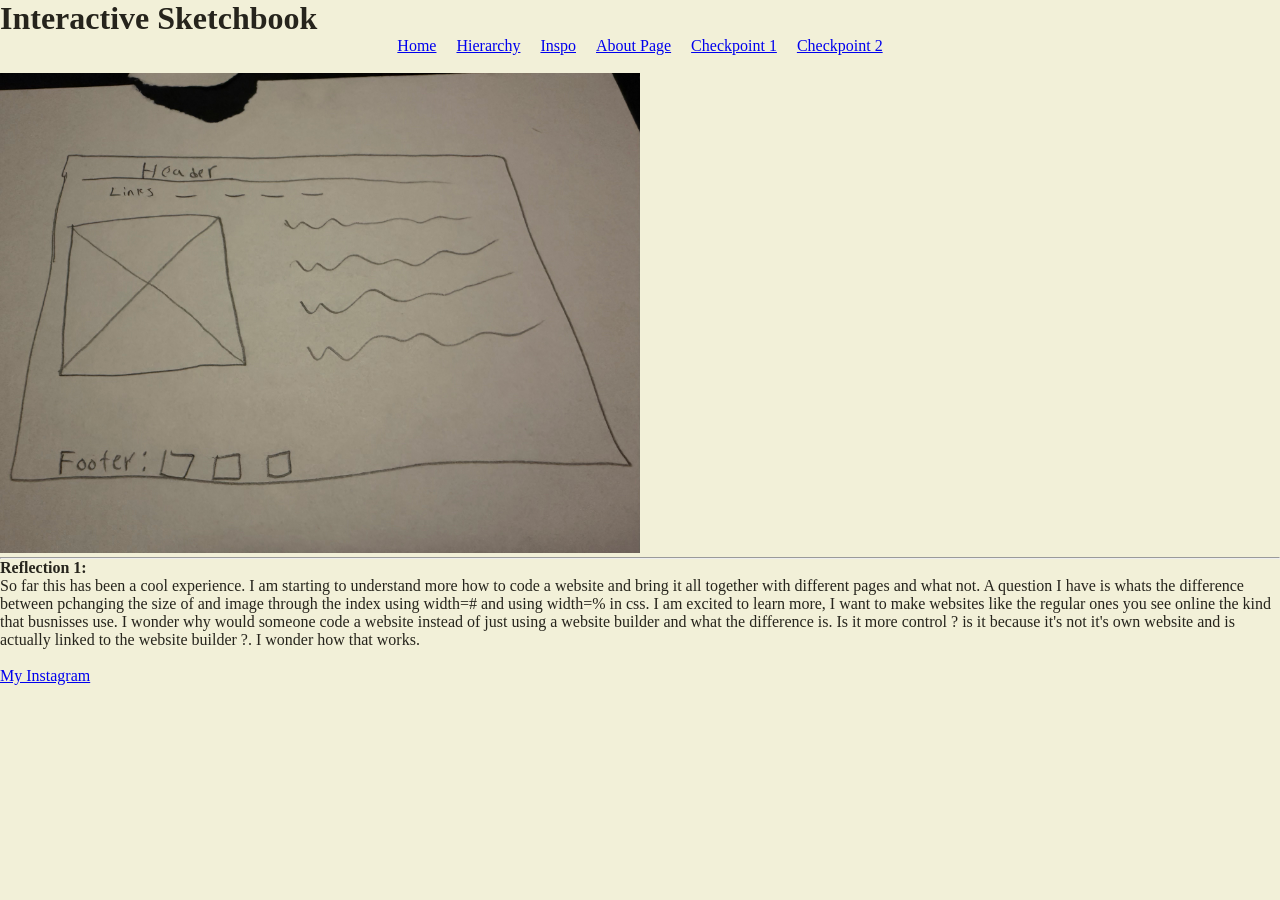
<file: index.html>
<!DOCTYPE html>
<html lang="en">
  <head>
    <meta charset="UTF-8">
    <link rel="stylesheet" href="css/style.css">
    <title>Interactive Sketchbook</title>
  </head>
  <body>
    <h1>Interactive Sketchbook</h1>
    <nav> <a href="index.html">Home</a>
      <a href="1_Hierarchy/Hierarchy.html">Hierarchy</a>
    <a href="3_Inspo/Inspo.html">Inspo</a>
  <a href="4_About Page/Aboutpage.html">About Page</a>
  <a href="checkpoint_1/Checkpoint_one.html">Checkpoint 1</a>
  <a href="checkpoint_2/checkpoint_2.html">Checkpoint 2</a>
  
  </nav>

<br>
<img src="Wireframe.jpeg" alt="Website Wireframe">
<hr>
<h4>Reflection 1:</h4>
<p>So far this has been a cool experience. I am starting to understand more how to code a website and bring it all together with different pages and what not. A question I have is whats the difference between pchanging the size of and image through the index using width=# and using width=% in css. I am excited to learn more, I want to make websites like the regular ones you see online the kind that busnisses use. I wonder why would someone code a website instead of just using a website builder and what the difference is. Is it more control ? is it because it's not it's own website and is actually linked to the website builder ?. I wonder how that works.
   </p>
   <br>

   <footer>
    <a href="https://www.instagram.com/sarwieh._?stkn=NTc4MTIwNjQ2YQ%3D%3D&utm_source=qr">My Instagram</a>
  </footer>


  </body>
</html>
</file>
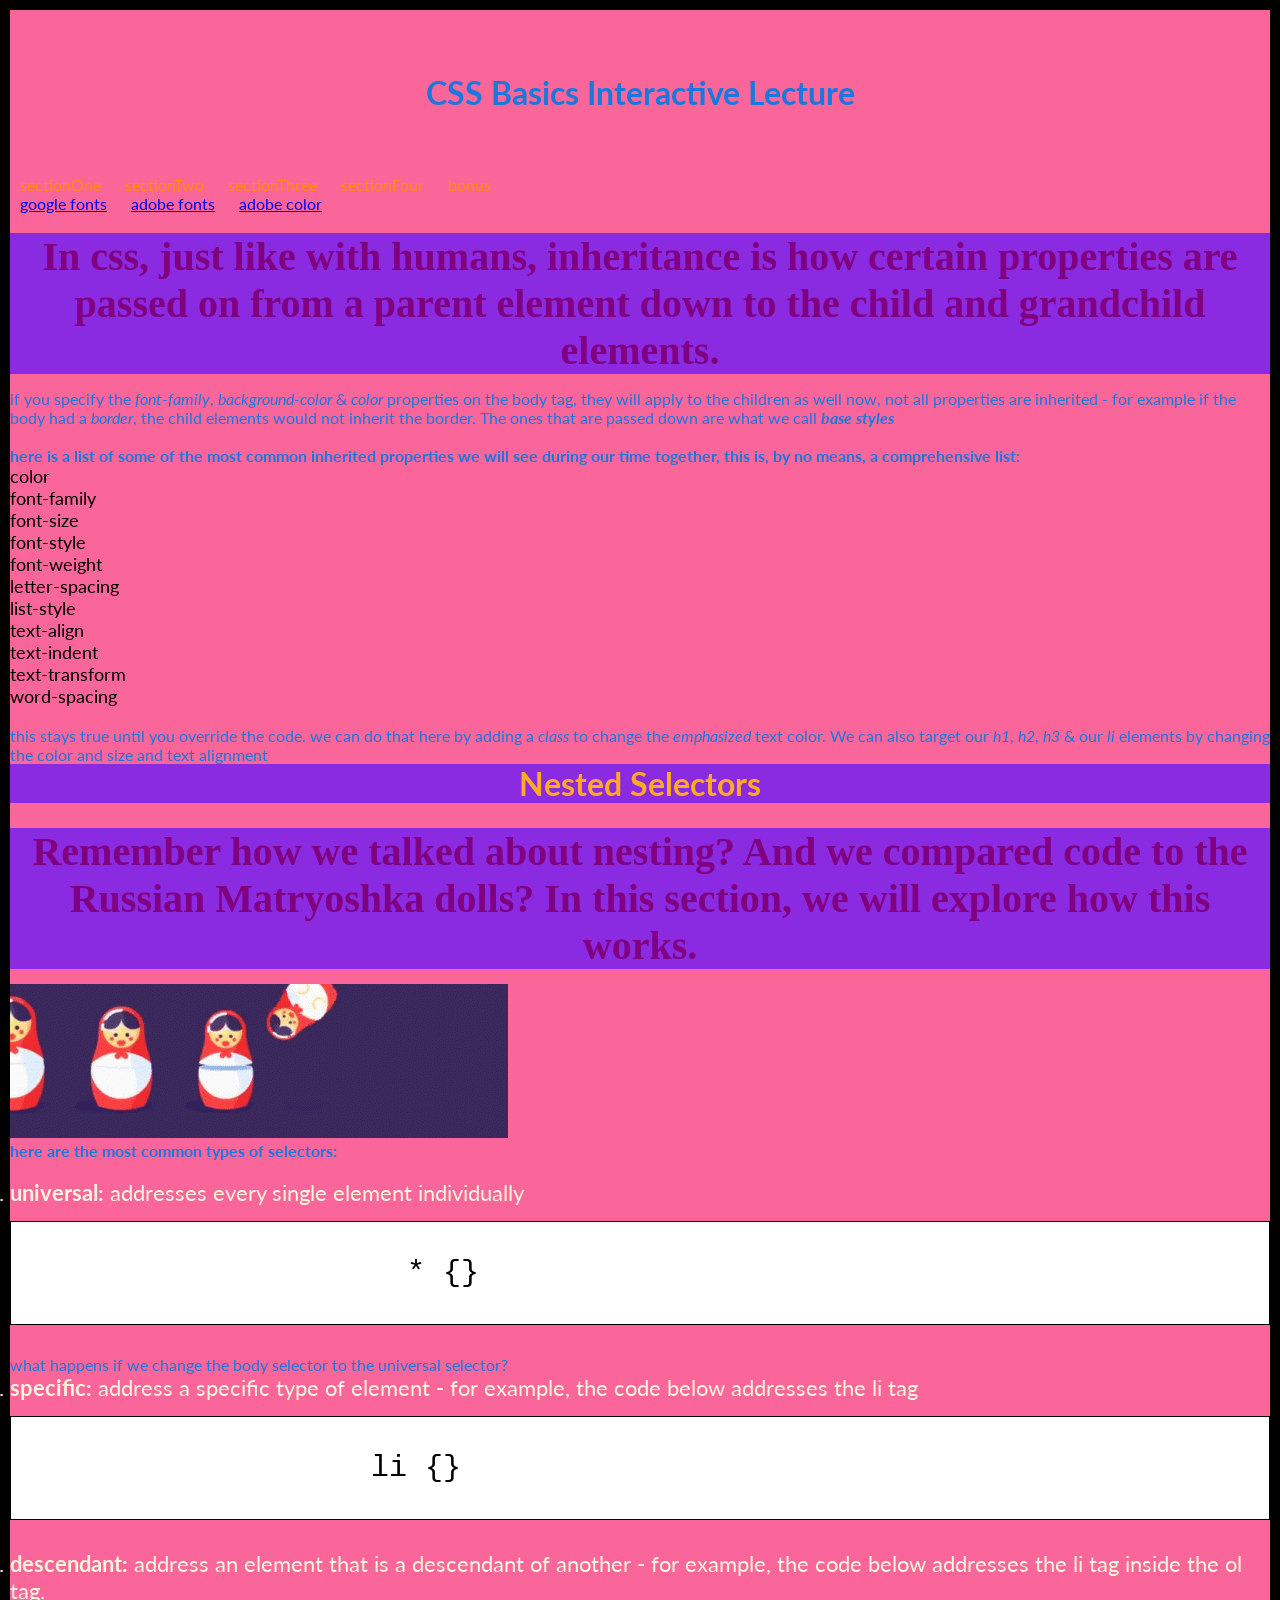
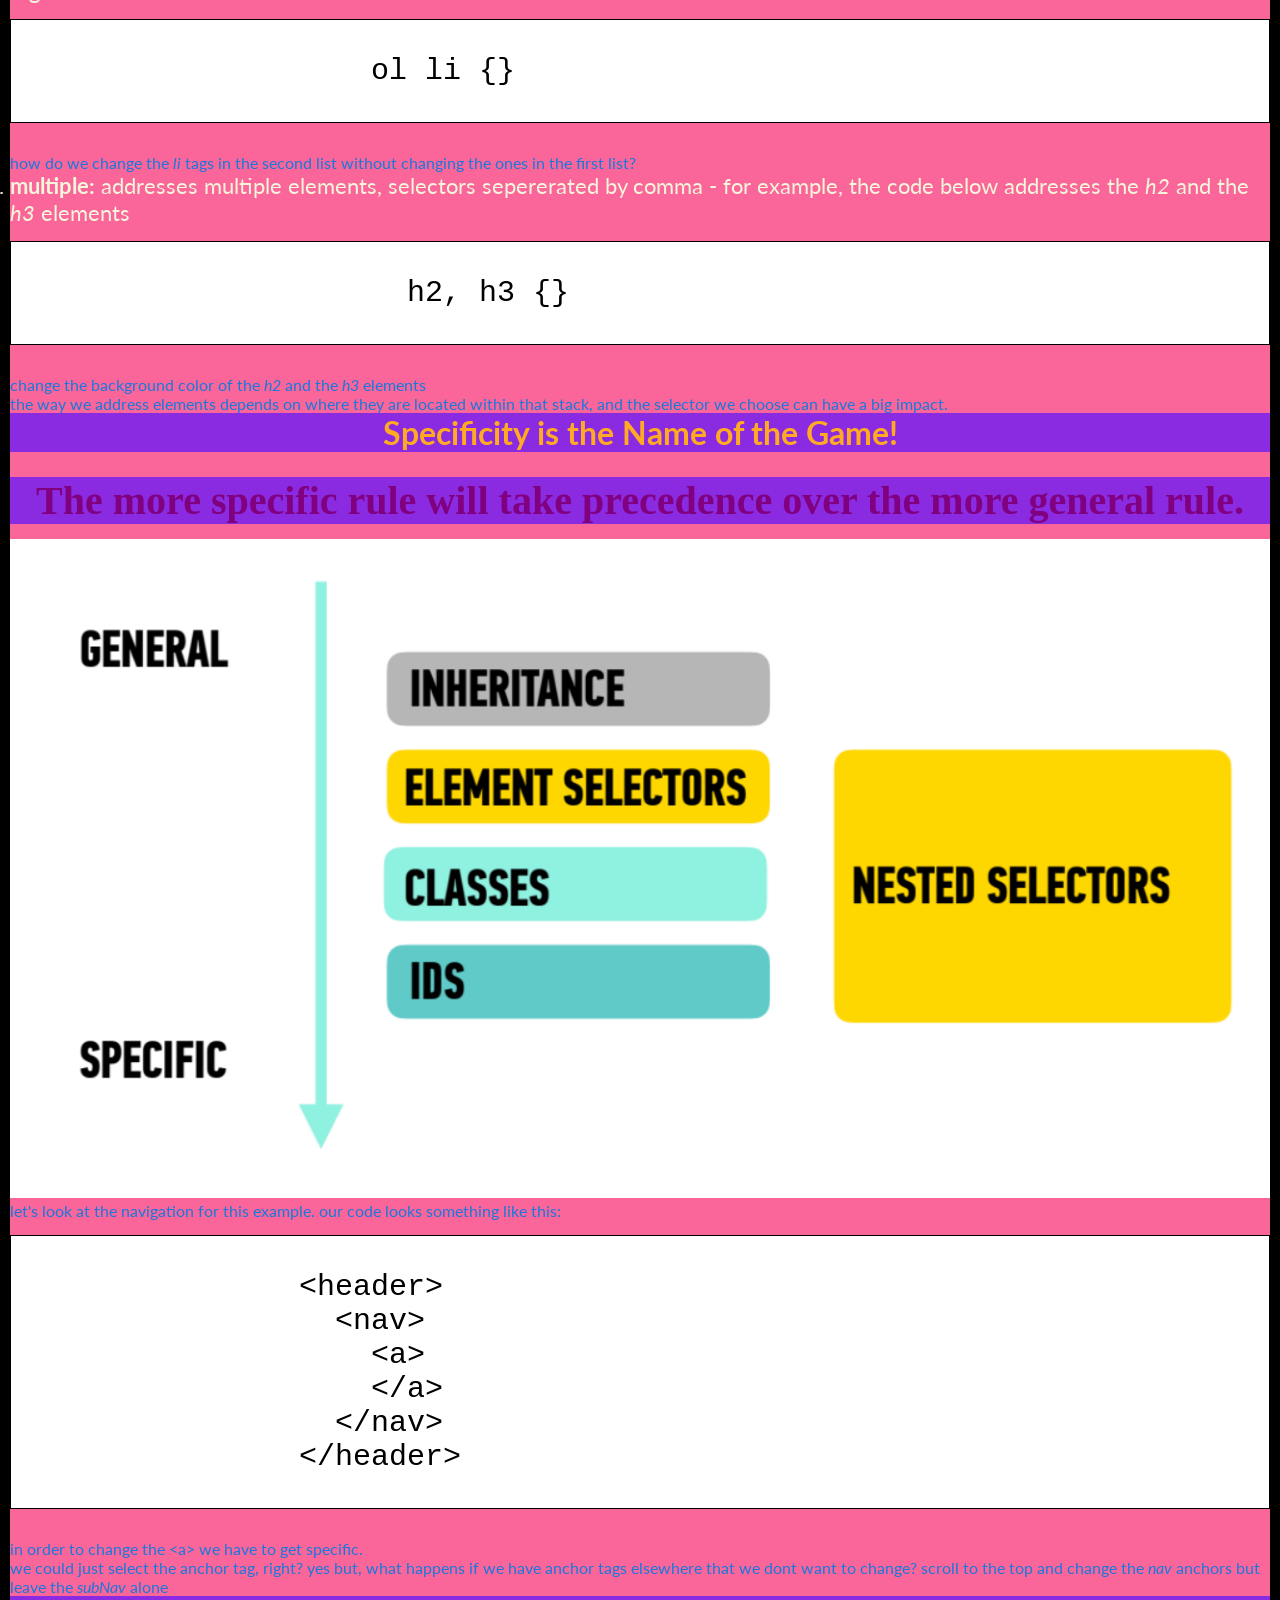
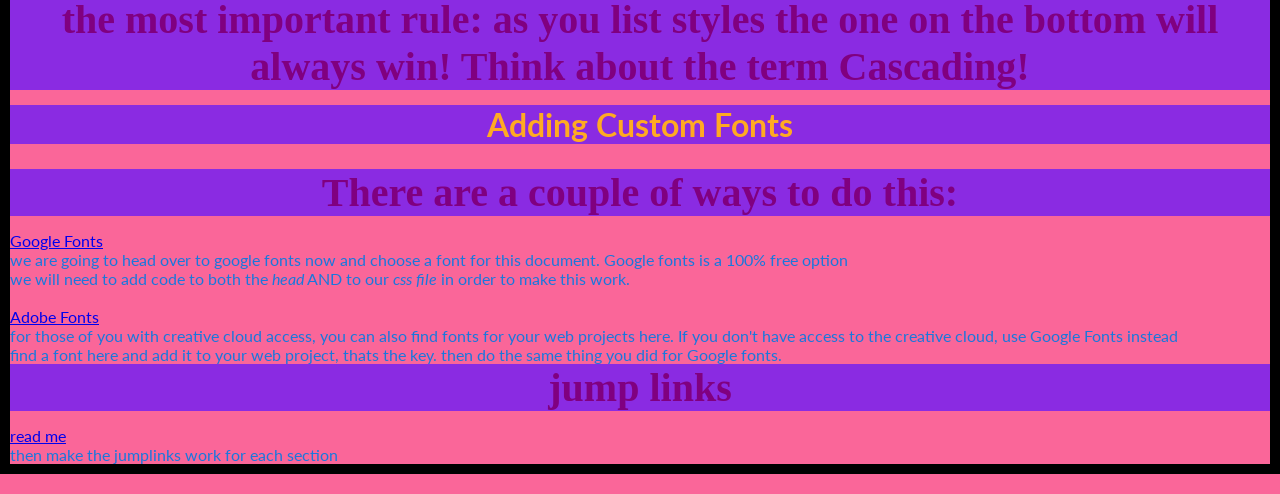
<file: cssBasicsInteractiveSlides/index.html>
<!DOCTYPE html>
<html lang="en">
  <head>
    <meta charset="UTF-8">
    <title>CSS Basics Lecture</title>
<!-- STEP 10. search for Lato and add it to the head using the provided link tags. Also add it to the CSS file using the font-family property and font values to complete the declaration -->

<!-- Step 1. add a path to the stylesheet located in the css folder -->

<link rel="stylesheet" href="css/mainStyle.css">

<link rel="preconnect" href="https://fonts.googleapis.com">
<link rel="preconnect" href="https://fonts.gstatic.com" crossorigin>
<link href="https://fonts.googleapis.com/css2?family=Isometra&family=Lato:ital,wght@0,100;0,300;0,400;0,700;0,900;1,100;1,300;1,400;1,700;1,900&family=Lobster+Two:ital,wght@0,400;0,700;1,400;1,700&display=swap" rel="stylesheet">

  </head>
  <body>

    <header>
      <h1> CSS Basics Interactive Lecture</h1>
        <nav>
          <!-- more on the navigation a little later, we will come back to this. -->
          <a href="#one">sectionOne</a>
          <a href="#two">sectionTwo</a>
          <a href="#three">sectionThree</a>
          <a href="#four">sectionFour</a>
          <a href="#bonus">bonus</a>
        </nav>
        <div id="resourceNav">
          <a href="https://fonts.google.com/">google fonts</a>
          <a href="https://fonts.adobe.com/">adobe fonts</a>
          <a href="https://color.adobe.com/create/color-wheel">adobe color</a>
        </div>
    </header>

      <section id="one">
        <h3>
          In css, just like with humans, inheritance is how certain properties are passed on from a parent element down to the child and grandchild elements.
        </h3>
          <p>if you specify the <em>font-family</em>, <em>background-color</em> & <em>color</em> properties on the body tag, they will apply to the children as well
<!-- STEP 2. add font family arial, helvetica to body -->
<!-- STEP 2. bisque color to body -->
<!-- STEP 2. #1010ff color to text in body -->
            now, not all properties are inherited - for example if the body had a <em>border</em>, the child elements would not inherit the border.
<!-- STEP 3. add border to body, the syntax is 1px solid black, we will discuss borders a little later.--> 
            The ones that are passed down are what we call <strong><em>base styles</em></strong></p>
          <br>
          <p><strong>
            here is a list of some of the most common inherited properties we will see during our time together, this is, by no means, a comprehensive list:</strong>
          </p>
            <ul>
              <li>color</li>
              <li>font-family</li>
              <li>font-size</li>
              <li>font-style</li>
              <li>font-weight</li>
              <li>letter-spacing</li>
              <li>list-style</li>
              <li>text-align</li>
              <li>text-indent</li>
              <li>text-transform</li>
              <li>word-spacing</li>
            </ul>
            <br>
          <p>this stays true until you override the code. we can do that here by adding a <em>class</em> to change the <em>emphasized</em> text color. 
<!-- STEP 4. create a class="redEm" and add it to all em tags using the search and replace feature in VSC.-->
<!-- STEP 4. target the redEm class and change the color to red.-->
          We can also target our <em>h1</em>, <em>h2</em>, <em>h3</em> &  our <em>li</em> elements by changing the color and size and text alignment</p>
<!-- STEP 5. change color and size of the h2 and li tags and make the h3 tag center aligned -->
    </section>

<!-- this is how we comment out code. the shortcut is command+/ it is useful for adding notes and for parsing or debugging. We can also use it in our css to help organize -->

<!-- STEP 6. lets give each section its own id so we can style it later, we will call this "two" -->

    <section id="two"> 
      <h2>Nested Selectors</h2>
        <h3>Remember how we talked about nesting? And we compared code to the Russian Matryoshka dolls? In this section, we will explore how this works.</h3>
          <img src="img/matryoshka.gif" alt="gif of nesting Matryoshka dolls">
          <br>
          <p><strong>here are the most common types of selectors:</strong></p>
          <br>
            <ol>
              <li><strong>universal:</strong> addresses every single element individually</li>
                <pre>
                  <code>
                      * {} 
                  </code>
                </pre>
          <p>what happens if we change the body selector to the universal selector?</p>
<!-- STEP 7. change body to * to show the difference, don't forget to change it back - add a * selector and reset margins to 0, best practices to always do this -->
              <li><strong>specific:</strong> address a specific type of element - for example, the code below addresses the li tag</li>
                <pre>
                  <code>
                    li {} 
                  </code>
                </pre>
              <li><strong>descendant:</strong> address an element that is a descendant of another - for example, the code below addresses the li tag inside the ol tag.</li>
                <pre>
                  <code>
                    ol li {} 
                  </code>
                </pre>
          <p>how do we change the <em>li</em> tags in the second list without changing the ones in the first list?</p>
<!-- STEP 8. practice using descendant selectors-->
              <li><strong>multiple:</strong> addresses multiple elements, selectors sepererated by comma - for example, the code below addresses the <em>h2</em> and the <em>h3</em> elements</li>
                  <pre>
                    <code>
                      h2, h3 {} 
                    </code>
                  </pre>
          <p>change the background color of the <em>h2</em> and the <em>h3</em> elements</p>
<!--  STEP 8. practice using descendant selectors--> 
 
          <p>the way we address elements depends on where they are located within that stack, and the selector we choose can have a big impact.</p>
            </ol>
    </section>

    <section id="three">
      <h2>Specificity is the Name of the Game!</h2>
        <h3>The more specific rule will take precedence over the more general rule.</h3>
          <img id="specificity" src="img/specific.png" alt="order of specificity">
          <br>
          <p>let's look at the navigation for this example. our code looks something like this:</p>
            <pre>
              <code>
                &lt;header&gt;
                  &lt;nav&gt;
                    &lt;a&gt;
                    &lt;/a&gt;
                  &lt;/nav&gt;
                &lt;/header&gt;
              </code>
            </pre>
        <p>in order to change the &lt;a&gt; we have to get specific.</p>
<!--  STEP 9. list out the hierarchy for the header until just the nav changes -->
        <p>we could just select the anchor tag, right? yes but, what happens if we have anchor tags elsewhere that we dont want to change? scroll to the top and change the <em>nav</em> anchors but leave the <em>subNav</em> alone</p>

      <h3>the most important rule: as you list styles the one on the bottom will always win! Think about the term Cascading!</h3>
<!--  STEP 10. add a new h3 selector under the previous to show that it will change -->
    </section>

    <section id="four"> 
      <h2>
        Adding Custom Fonts
      </h2>
        <h3>There are a couple of ways to do this:</h3>
            <a href="https://fonts.google.com/" target="_blank">Google Fonts</a>
          <p> we are going to head over to google fonts now and choose a font for this document. Google fonts is a 100% free option</p>
          <p> we will need to add code to both the <em>head</em> AND to our <em>css file</em> in order to make this work.</p>
          <br>
<!-- STEP 10. search for Lato and add it to the head using the provided link tags. Also add it to the CSS file using the font-family property and font values to complete the declaration -->
            <a href="https://fonts.adobe.com/" target="_blank">Adobe Fonts</a>
          <p> for those of you with creative cloud access, you can also find fonts for your web projects here. If you don't have access to the creative cloud, use Google Fonts instead</p>
          <p>find a font here and add it to your web project, thats the key. then do the same thing you did for Google fonts.</p>
    </section>

    <section id="bonus">
      <h3>jump links</h3>
        <a href="https://www.w3docs.com/snippets/html/how-to-create-an-anchor-link-to-jump-to-a-specific-part-of-a-page.html">read me</a>
        <p>then make the jumplinks work for each section</p>
<!-- STEP 11. make the jump links work. -->
    </section>
    <section>
      <!-- STEP 12. what did you learn here? remember to add your reflections to this page. -->
      <!-- STEP 13. next you need to add this page to your Interactive Sketchbook. Remember to add your navigation so that you
       can get to and from this page within your sketchbook. Where and how will you add it? the design choice is up to you.. -->
    </section>
  </body>
</html>
</file>
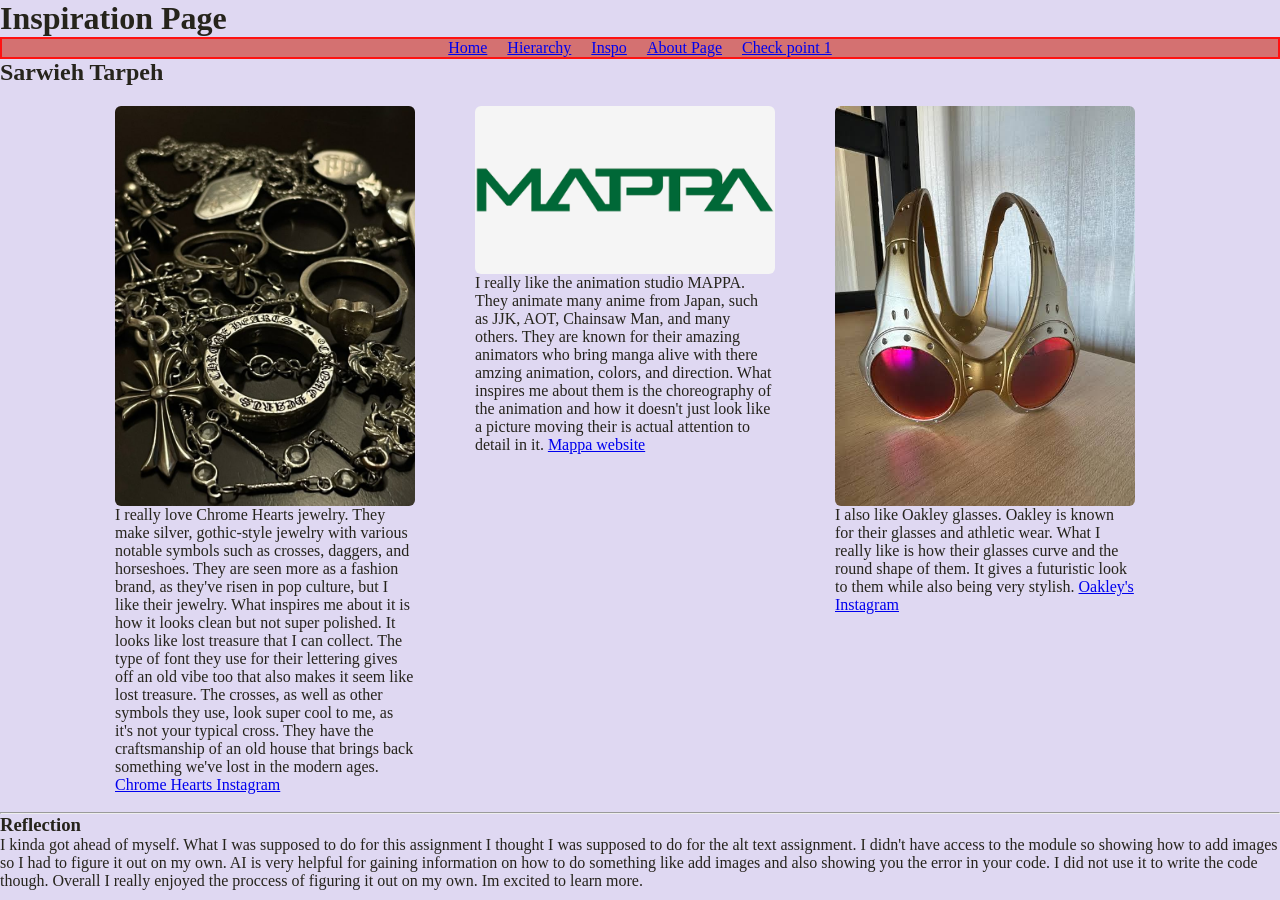
<file: 3_Inspo/Inspo.html>
<!DOCTYPE html>
<html lang="en">
  <head>
    <meta charset="UTF-8">
    <link rel="stylesheet" href="css/Inspo.css">
    <title>template</title>
  </head>
  <body> 

    <h1>Inspiration Page</h1>
    <nav> <a href="../index.html">Home</a>
      <a href="../1_Hierarchy/Hierarchy.html">Hierarchy</a>
    <a href="3_Inspo/Inspo.html">Inspo</a>
  <a href="../4_About Page/Aboutpage.html">About Page</a>
  <a href="../checkpoint_1/Checkpoint_one.html">Check point 1</a>
  </nav>

    <h2>Sarwieh Tarpeh</h2>

    <div class="imgcontainer">


     <div class="contentcards"> 
    <img src="chrome-Hearts-Image.jpg" alt="Chrome hearts Jewelery" width="300">
    <p> I really love Chrome Hearts jewelry. They make silver, gothic-style jewelry with various notable symbols such as crosses, daggers, and horseshoes. They are seen more as a fashion brand, as they've risen in pop culture, but I like their jewelry. What inspires me about it is how it looks clean but not super polished. It looks like lost treasure that I can collect. The type of font they use for their lettering gives off an old vibe too that also makes it seem like lost treasure. The crosses, as well as other symbols they use, look super cool to me, as it's not your typical cross. They have the craftsmanship of an old house that brings back something we've lost in the modern ages. <a href=https://www.instagram.com/chromeheartsofficial/?hl>Chrome Hearts Instagram</a>
     </div>

      <br>

      <div class="contentcards">
    <img src="Mappa.png" alt="Mappa Logo" width="300">
  
    <p>I really like the animation studio MAPPA. They animate many anime from Japan, such as JJK, AOT, Chainsaw Man, and many others. They are known for their amazing animators who bring manga alive with there amzing animation, colors, and direction. What inspires me about them is the choreography of the animation and how it doesn't just look like a picture moving their is actual attention to detail in it. <a href=Works-https://www.mappa.co.jp/en/works-en>Mappa website</a>
    </p>
    </div>
<br>

    <div class="contentcards">
    <img src="Oakley-Sunglasses.jpeg" alt="Oakley over the top sunglasses" width="300">
     <p> I also like Oakley glasses. Oakley is known for their glasses and athletic wear. What I really like is how their glasses curve and the round shape of them. It gives a futuristic look to them while also being very stylish. <a href=https://www.instagram.com/oakley>Oakley's Instagram</a>
    </p>
        </div>
    <br>
    </div>

    <br>

    <hr>
    <h3>Reflection</h3>
   <p>I kinda got ahead of myself. What I was supposed to do for this assignment I thought I was supposed to do for the alt text assignment. I didn't have access to the module so showing how to add images so I had to figure it out on my own. AI is very helpful for gaining information on how to do something like add images and also showing you the error in your code. I did not use it to write the code though. Overall I really enjoyed the proccess of figuring it out on my own. Im excited to learn more.</p>


    










  </body>
</html>
</file>
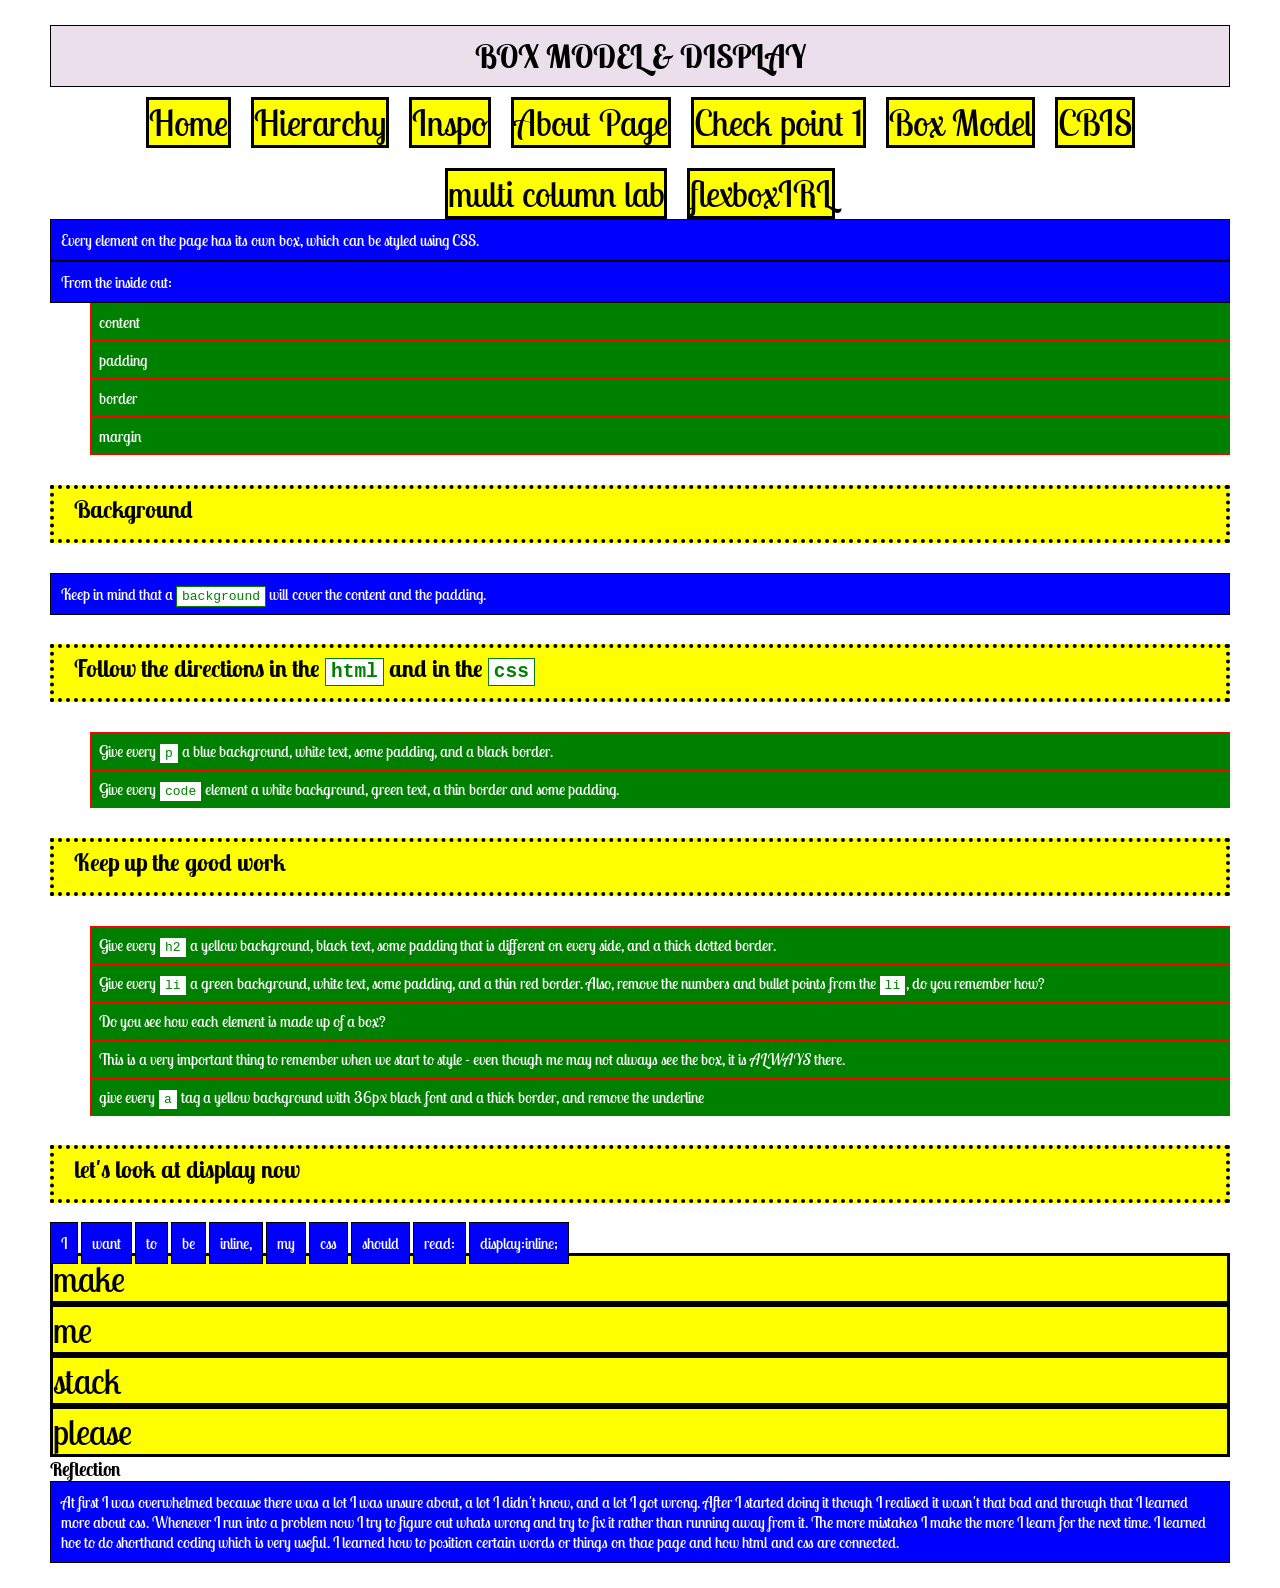
<file: box_model/box_model.html>
<!DOCTYPE html>
<html>
	<head>
	    <meta charset="utf-8">
	    <title>Box Model & Display</title>
<!-- add link to stylesheet --> <link rel="stylesheet" href="css/style.css">
<!-- add custom font link from google fonts: hint this shoulb be a <link> --> 
 <link rel="preconnect" href="https://fonts.googleapis.com">
<link rel="preconnect" href="https://fonts.gstatic.com" crossorigin>
<link href="https://fonts.googleapis.com/css2?family=Lobster+Two:ital,wght@0,400;0,700;1,400;1,700&display=swap" rel="stylesheet">

	</head>
	<body>

		<h1>Box Model & Display</h1>
		<nav> <a href="../index.html">Home</a>
      <a href="../1_Hierarchy/Hierarchy.html">Hierarchy</a>
    <a href="../3_Inspo/Inspo.html">Inspo</a>
  <a href="../4_About Page/Aboutpage.html">About Page</a>
  <a href="../checkpoint_1/Checkpoint_one.html">Check point 1</a>
  <a href="../box_model/box_model.html">Box Model</a>
  <a href="../cssBasicsInteractiveSlides/cssBasicsInteractiveSlides.html">CBIS</a>
  <a href="../multi_column_lab/multi_column_lab.html">multi column lab</a>
  <a href="../flexboxIRL/flexboxIRL.html">flexboxIRL</a>
  </nav>

		<p>Every element on the page has its own box, which can be styled using CSS.</p>
		<p>From the inside out:</p>
		<ol>
			<li>content</li>
			<li>padding</li>
			<li>border</li>
			<li>margin</li>
		</ol>

		<h2>Background</h2>
		<p>Keep in mind that a <code>background</code> will cover the content and the padding.</p>

		<h2>Follow the directions in the <code>html</code> and in the <code>css</code></h2>
		<ol>
			<li>Give every <code>p</code> a blue background, white text, some padding, and a black border.</li>
			<li>Give every <code>code</code> element a white background, green text, a thin border and some padding.</li>
		</ol>

		<h2>Keep up the good work</h2>
		<ol>
			<li>Give every <code>h2</code> a yellow background, black text, some padding that is different on every side, and a thick dotted border.</li>
			<li>Give every <code>li</code> a green background, white text, some padding, and a thin red border. Also, remove the numbers and bullet points from the <code>li</code>, do you remember how?</li>
			<li>Do you see how each element is made up of a box?</li>
			<li>This is a very important thing to remember when we start to style - even though me may not always see the box, it is <em>ALWAYS</em> there.</li>
			<li>give every <code>a</code> tag a yellow background with 36px black font and a thick border, and remove the underline</li>
		</ol>

		<h2>let's look at display now</h2>

			<p class="blockTo">I</p>
			<p class="blockTo">want</p>
			<p class="blockTo">to</p>
			<p class="blockTo">be</p>
			<p class="blockTo">inline,</p>
			<p class="blockTo">my</p>
			<p class="blockTo">css</p>
			<p class="blockTo">should</p>
			<p class="blockTo">read:</p>
			<p class="blockTo">display:inline;</p>
		<!-- write the correct display in the html and the css -->
<br>
			<a href="#" class="stack">make</a>
			<a href="#" class="stack">me</a>
			<a href="#" class="stack">stack</a>
			<a href="#" class="stack">please</a>

			<h3>Reflection</h3>
			<P>At first I was overwhelmed because there was a lot I was unsure about, a lot I didn't know, and a lot I got wrong. After I started doing it though I realised it wasn't that bad and through that I learned more about css. Whenever I run into a problem now I try to figure out whats wrong and try to fix it rather than running away from it. The more mistakes I make the more I learn for the next time. I learned hoe to do shorthand coding which is very useful. I learned how to position certain words or things on thae page and how html and css are connected. </P>


	</body>
</html>
</file>
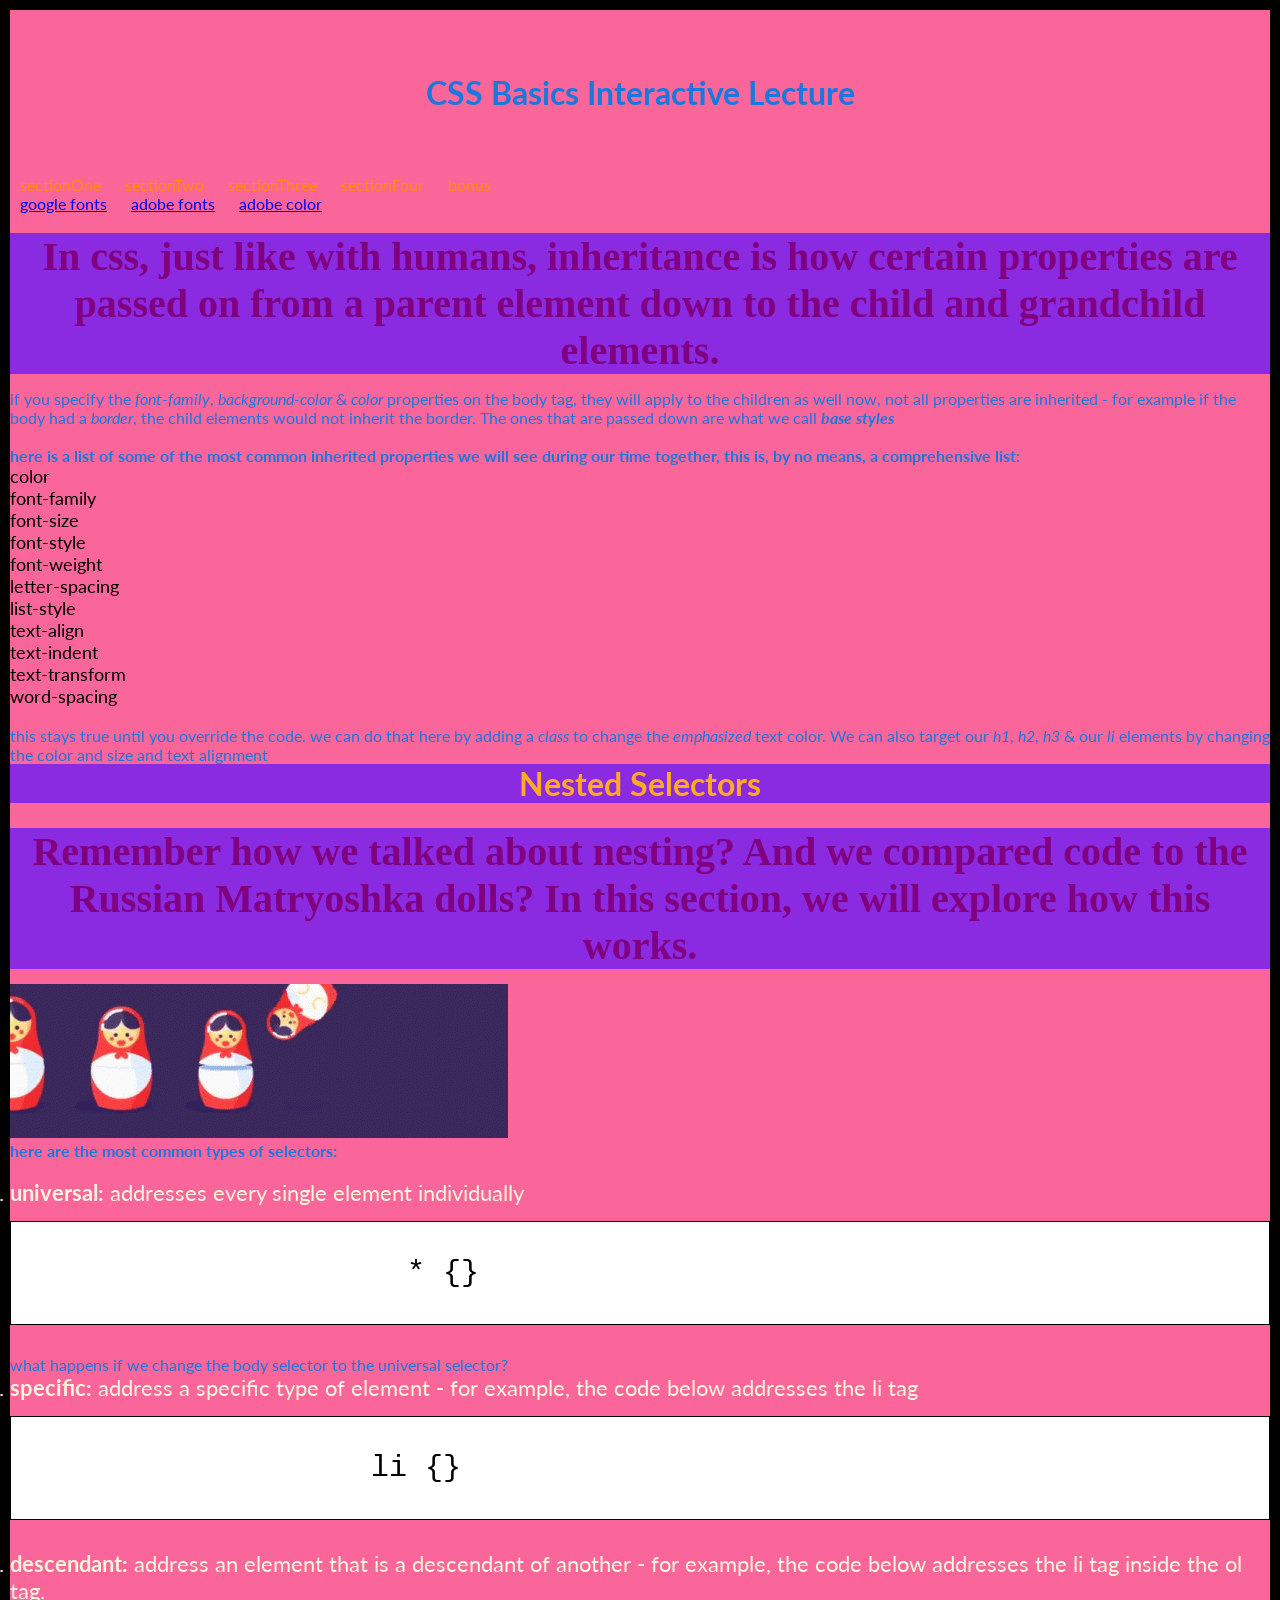
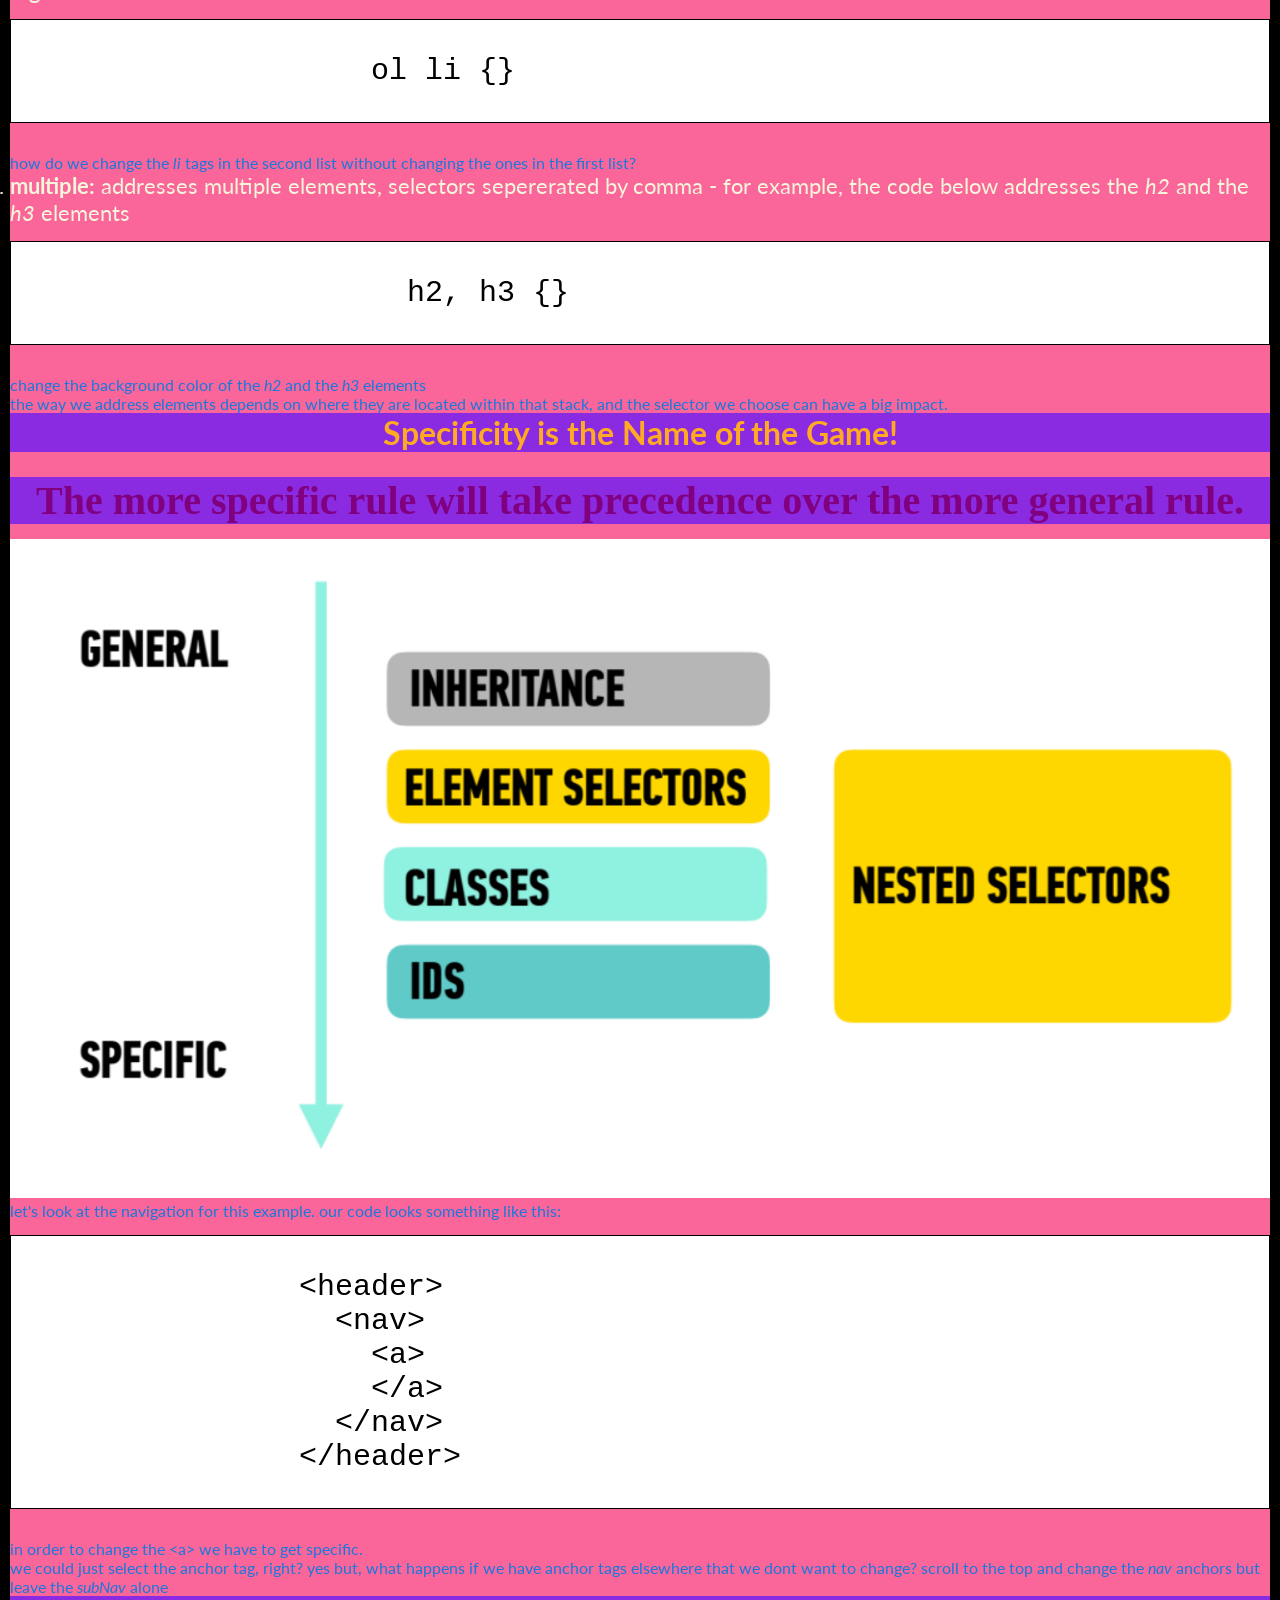
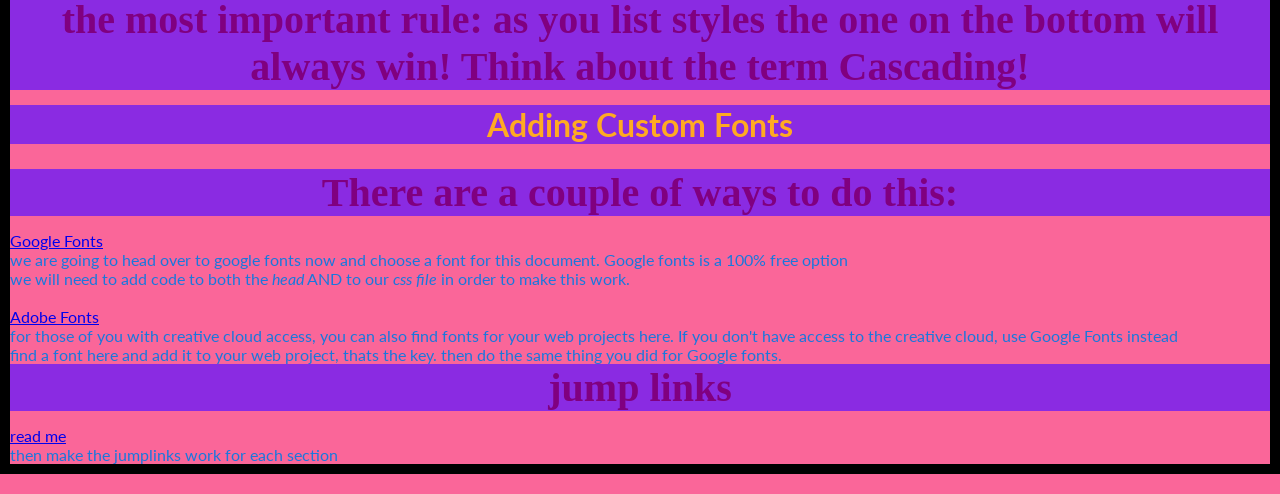
<file: cssBasicsInteractiveSlides/cssBasicsInteractiveSlides.html>
<!DOCTYPE html>
<html lang="en">
  <head>
    <meta charset="UTF-8">
    <title>CSS Basics Lecture</title>
<!-- STEP 10. search for Lato and add it to the head using the provided link tags. Also add it to the CSS file using the font-family property and font values to complete the declaration -->

<!-- Step 1. add a path to the stylesheet located in the css folder -->

<link rel="stylesheet" href="css/mainStyle.css">

<link rel="preconnect" href="https://fonts.googleapis.com">
<link rel="preconnect" href="https://fonts.gstatic.com" crossorigin>
<link href="https://fonts.googleapis.com/css2?family=Isometra&family=Lato:ital,wght@0,100;0,300;0,400;0,700;0,900;1,100;1,300;1,400;1,700;1,900&family=Lobster+Two:ital,wght@0,400;0,700;1,400;1,700&display=swap" rel="stylesheet">

  </head>
  <body>

    <header>
      <h1> CSS Basics Interactive Lecture</h1>
      
        <nav>
          <!-- more on the navigation a little later, we will come back to this. -->
          <a href="#one">sectionOne</a>
          <a href="#two">sectionTwo</a>
          <a href="#three">sectionThree</a>
          <a href="#four">sectionFour</a>
          <a href="#bonus">bonus</a>
        </nav>
        <div id="resourceNav">
          <a href="https://fonts.google.com/">google fonts</a>
          <a href="https://fonts.adobe.com/">adobe fonts</a>
          <a href="https://color.adobe.com/create/color-wheel">adobe color</a>
        </div>
    </header>

      <section id="one">
        <h3>
          In css, just like with humans, inheritance is how certain properties are passed on from a parent element down to the child and grandchild elements.
        </h3>
          <p>if you specify the <em>font-family</em>, <em>background-color</em> & <em>color</em> properties on the body tag, they will apply to the children as well
<!-- STEP 2. add font family arial, helvetica to body -->
<!-- STEP 2. bisque color to body -->
<!-- STEP 2. #1010ff color to text in body -->
            now, not all properties are inherited - for example if the body had a <em>border</em>, the child elements would not inherit the border.
<!-- STEP 3. add border to body, the syntax is 1px solid black, we will discuss borders a little later.--> 
            The ones that are passed down are what we call <strong><em>base styles</em></strong></p>
          <br>
          <p><strong>
            here is a list of some of the most common inherited properties we will see during our time together, this is, by no means, a comprehensive list:</strong>
          </p>
            <ul>
              <li>color</li>
              <li>font-family</li>
              <li>font-size</li>
              <li>font-style</li>
              <li>font-weight</li>
              <li>letter-spacing</li>
              <li>list-style</li>
              <li>text-align</li>
              <li>text-indent</li>
              <li>text-transform</li>
              <li>word-spacing</li>
            </ul>
            <br>
          <p>this stays true until you override the code. we can do that here by adding a <em>class</em> to change the <em>emphasized</em> text color. 
<!-- STEP 4. create a class="redEm" and add it to all em tags using the search and replace feature in VSC.-->
<!-- STEP 4. target the redEm class and change the color to red.-->
          We can also target our <em>h1</em>, <em>h2</em>, <em>h3</em> &  our <em>li</em> elements by changing the color and size and text alignment</p>
<!-- STEP 5. change color and size of the h2 and li tags and make the h3 tag center aligned -->
    </section>

<!-- this is how we comment out code. the shortcut is command+/ it is useful for adding notes and for parsing or debugging. We can also use it in our css to help organize -->

<!-- STEP 6. lets give each section its own id so we can style it later, we will call this "two" -->

    <section id="two"> 
      <h2>Nested Selectors</h2>
        <h3>Remember how we talked about nesting? And we compared code to the Russian Matryoshka dolls? In this section, we will explore how this works.</h3>
          <img src="img/matryoshka.gif" alt="gif of nesting Matryoshka dolls">
          <br>
          <p><strong>here are the most common types of selectors:</strong></p>
          <br>
            <ol>
              <li><strong>universal:</strong> addresses every single element individually</li>
                <pre>
                  <code>
                      * {} 
                  </code>
                </pre>
          <p>what happens if we change the body selector to the universal selector?</p>
<!-- STEP 7. change body to * to show the difference, don't forget to change it back - add a * selector and reset margins to 0, best practices to always do this -->
              <li><strong>specific:</strong> address a specific type of element - for example, the code below addresses the li tag</li>
                <pre>
                  <code>
                    li {} 
                  </code>
                </pre>
              <li><strong>descendant:</strong> address an element that is a descendant of another - for example, the code below addresses the li tag inside the ol tag.</li>
                <pre>
                  <code>
                    ol li {} 
                  </code>
                </pre>
          <p>how do we change the <em>li</em> tags in the second list without changing the ones in the first list?</p>
<!-- STEP 8. practice using descendant selectors-->
              <li><strong>multiple:</strong> addresses multiple elements, selectors sepererated by comma - for example, the code below addresses the <em>h2</em> and the <em>h3</em> elements</li>
                  <pre>
                    <code>
                      h2, h3 {} 
                    </code>
                  </pre>
          <p>change the background color of the <em>h2</em> and the <em>h3</em> elements</p>
<!--  STEP 8. practice using descendant selectors--> 
 
          <p>the way we address elements depends on where they are located within that stack, and the selector we choose can have a big impact.</p>
            </ol>
    </section>

    <section id="three">
      <h2>Specificity is the Name of the Game!</h2>
        <h3>The more specific rule will take precedence over the more general rule.</h3>
          <img id="specificity" src="img/specific.png" alt="order of specificity">
          <br>
          <p>let's look at the navigation for this example. our code looks something like this:</p>
            <pre>
              <code>
                &lt;header&gt;
                  &lt;nav&gt;
                    &lt;a&gt;
                    &lt;/a&gt;
                  &lt;/nav&gt;
                &lt;/header&gt;
              </code>
            </pre>
        <p>in order to change the &lt;a&gt; we have to get specific.</p>
<!--  STEP 9. list out the hierarchy for the header until just the nav changes -->
        <p>we could just select the anchor tag, right? yes but, what happens if we have anchor tags elsewhere that we dont want to change? scroll to the top and change the <em>nav</em> anchors but leave the <em>subNav</em> alone</p>

      <h3>the most important rule: as you list styles the one on the bottom will always win! Think about the term Cascading!</h3>
<!--  STEP 10. add a new h3 selector under the previous to show that it will change -->
    </section>

    <section id="four"> 
      <h2>
        Adding Custom Fonts
      </h2>
        <h3>There are a couple of ways to do this:</h3>
            <a href="https://fonts.google.com/" target="_blank">Google Fonts</a>
          <p> we are going to head over to google fonts now and choose a font for this document. Google fonts is a 100% free option</p>
          <p> we will need to add code to both the <em>head</em> AND to our <em>css file</em> in order to make this work.</p>
          <br>
<!-- STEP 10. search for Lato and add it to the head using the provided link tags. Also add it to the CSS file using the font-family property and font values to complete the declaration -->
            <a href="https://fonts.adobe.com/" target="_blank">Adobe Fonts</a>
          <p> for those of you with creative cloud access, you can also find fonts for your web projects here. If you don't have access to the creative cloud, use Google Fonts instead</p>
          <p>find a font here and add it to your web project, thats the key. then do the same thing you did for Google fonts.</p>
    </section>

    <section id="bonus">
      <h3>jump links</h3>
        <a href="https://www.w3docs.com/snippets/html/how-to-create-an-anchor-link-to-jump-to-a-specific-part-of-a-page.html">read me</a>
        <p>then make the jumplinks work for each section</p>
<!-- STEP 11. make the jump links work. -->
    </section>
    <section>
      <!-- STEP 12. what did you learn here? remember to add your reflections to this page. -->
      <!-- STEP 13. next you need to add this page to your Interactive Sketchbook. Remember to add your navigation so that you
       can get to and from this page within your sketchbook. Where and how will you add it? the design choice is up to you.. -->
    </section>
  </body>
</html>
</file>
<file: css/style.css>
/* the * indicates universal styles, we will get into that later in the semester
for now, you can leave these alone */

* {
    margin: 0;
    padding: 0;
    box-sizing: border-box;
}

/* Css is how we add all things style, below there are two simple styles added
go ahead and play with these, can you get the colors to change? What do you notice?
 */

body {

    color: #26241C;
    background-color: #F2F0D8;
}

nav{
    display: flex;
    flex-direction: row;
    flex-wrap: wrap;
    justify-content: center;
    align-items:center;
    gap: 20px;
    width:100%;
}
Img {
    width: 50%;
}
</file>
<file: cssBasicsInteractiveSlides/css/mainStyle.css>
/*  start with the most general and work your way down to the most specific - organization is the name of the game! */

/* universal style */

* {
margin: 0;
padding: 0;
}

body {
  /* STEP 2. add font family */
  /* STEP 2. add background color */
  /* STEP 2. add text color */
  /* STEP 3. add border */

  margin-left:;
  margin-right:;
  padding:;
  
  font-family:  'Lato', Arial, Helvetica, sans-serif;
 
  background-color:#fa6699;

  color: rgb(25, 120, 221);

  border: 10px solid black;
}
 
h3{
  font-family: 'Times New Roman', Times, serif;

  margin-bottom: 15px;

  /* Step 5. change size */
  font-size: 40px;
  /* Step 5. change color */
  color: #f10;
  text-align: center;
}

header {
  margin-bottom:20px;
  /* margin-bottom adds space btween the bottom of the header and the top of the next element */
}

section {
  
    /* /* this makes the height of each section equal to the height of the screen; this is a way to add not just dimension but also later we will use this for responsiveness */

}


#resourceNav, nav {
  text-align:;
  background-color:;
}

#resourceNav a {
  text-decoration:;
  margin: 10px;
}

#resourceNav a:hover {
  color:;
  text-decoration:;
  cursor: crosshair;
}

header nav a {
  color:;
  text-decoration:;
  margin: 10px;
 
}

/* body styling */

h1 {
  text-align: center;
  padding: 5%;
}

h2 {
  margin-bottom: 25px;
  /* Step 5. change alignment to center */
  text-align: center;
  /* Step 5. change size */
  font-size: 32px;
  /* Step 5. change color */
  color: #fa2;

}



li {
  font-size: 18px;
  color: black;
}

h2, h3 {
  background-color:;
}

/* STEP 4. create a tag for the redEm class and change the color to red */
.redEM{
  color: red;
}
ol li {
  font-size: 22px;
  color:;
}



#specificity {
  width: 100%;
}

Ol li {
  color: beige;
}

h2, h3 {
  background-color: blueviolet;
}

header nav a {
  color: darkorange;
  text-decoration: none;
}

h3{ 
  color: #f10;
}

h3 {
  color:purple
}

body{
  font-family: 'Lato', Arial, sans-serif;
}

/* this code is is for the appearance of the code samples in the html document */

pre code{
  color: black;
  background-color: white;
  border: 1px solid black;
  display: block;
  font-size: 30px;
}
</file>
<file: 3_Inspo/css/Inspo.css>
/* the * indicates universal styles, we will get into that later in the semester
for now, you can leave these alone */

* {
    margin: 0;
    padding: 0;
    box-sizing: border-box;
}

/* Css is how we add all things style, below there are two simple styles added
go ahead and play with these, can you get the colors to change? What do you notice?
 */

body {

    color: #26241C;
    background-color: #dfd8f2;
}


nav{
    display: flex;
    flex-direction: row;
    flex-wrap: wrap;
    justify-content: center;
    align-items:center;
    gap: 20px;
    width:100%;
    background-color: rgb(212, 113, 113);
    border: solid 2px #f11 ;
   
}

img{
    max-width:100%;
    height: auto;
    border-radius:6px ;

}

.imgcontainer{
    display: flex;
    flex-direction: row;
    flex-wrap: wrap;
    justify-content: center;
    gap: 30px;
    margin-top: 20px;

}


.contentcards{
    display: flex;
    flex-direction: column;
    align-items: center;
    max-width: 300px;
}
</file>
<file: box_model/css/style.css>
/* first, let's follow best practices and cancel out default margins with the universal selector */
* { 
   margin: 0;

}

/* now we can control our margins ourselves, so lets give the body a 50px margin on the left and right; and a 25px margin on the top and bottom.

can you write it in shorthand?*/

body {  margin: 25px 50px;

   font-family: 'Lobster Two', sans-serif;
}

/* Find a custom font on Google Fonts and add it to the HTML head and your CSS: make sure you add the links and the font-family */

/* Style the h1:
   10px margin on the bottom
   10px padding on the top and bottom
   15px padding on the right and left
   and a solid black border that is 1px thick
   center the text and make it uppercase in CSS (do not retype it as uppercase in your HTML)
   add a background color with 50% opacity
*/
h1 { margin: 0 0 10px 0;
   padding: 10px 15px;
   border: 1px solid black;
   text-align: center;
   text-transform: uppercase;
   background-color: rgba(216, 191, 216, 0.5);

   
   
}

h2 {
   margin-top: 2.5%;
   margin-bottom: 2.55%;
}

p {
   background-color: blue;
   color: white;
   padding: 10px;
   border: 1px solid black;

}

code {
   background-color: white;
   color: green;
   border: 1px solid green;
   padding: 2px 5px;


}

h2{
   background-color: yellow;
   color: black;
   padding: 5px 10px 15px 20px;
   border: 4px dotted black;
}
li {
   background-color: green;
   color: white;
   padding: 8px;
   border: 1px solid red;
   list-style-type: none;


}

a { 
   background-color: yellow;
   color: black;
   font-size: 36px;
   border: 3px solid black;
   text-decoration: none;

}

.blockTo {
   display: inline;
}

 .stack {
   display: block;
   
}


nav{
    display: flex;
    flex-direction: row;
    flex-wrap: wrap;
    justify-content: center;
    align-items:center;
    gap: 20px;
    width:100%;
}
</file>
